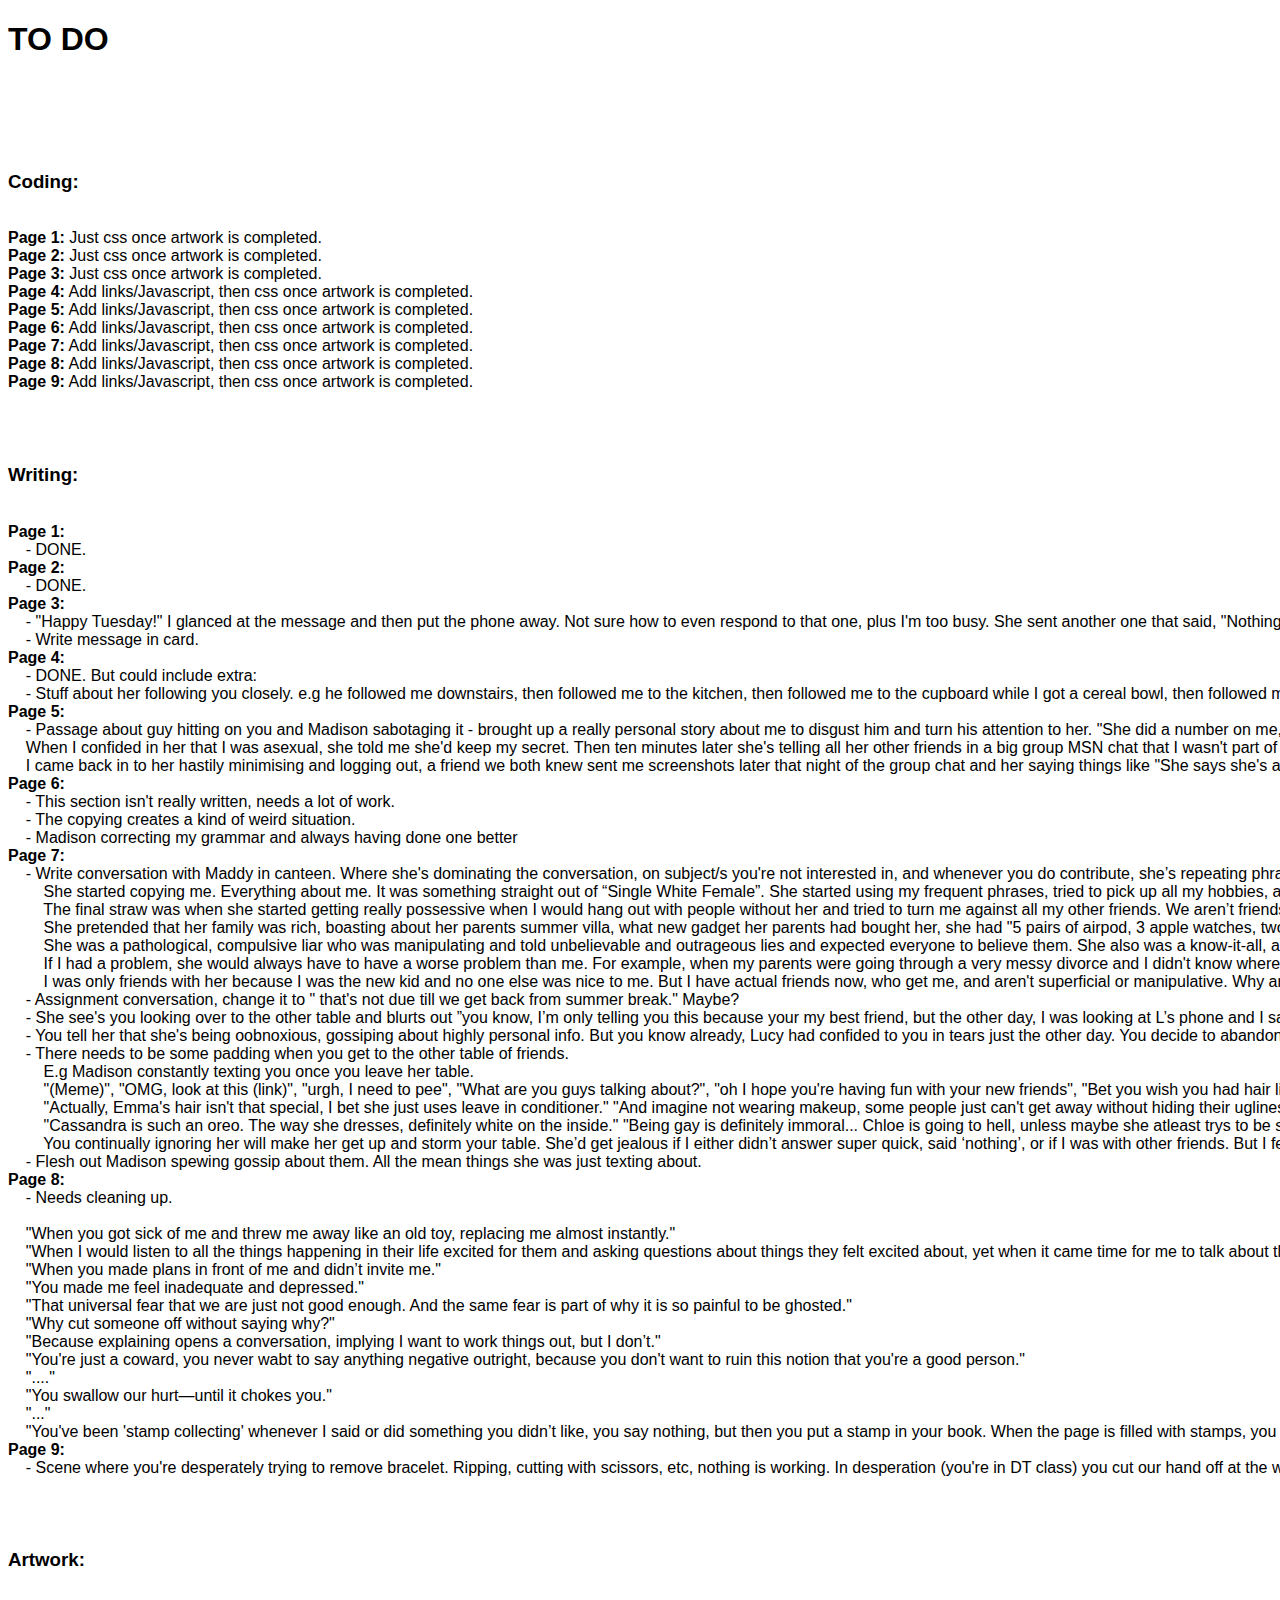
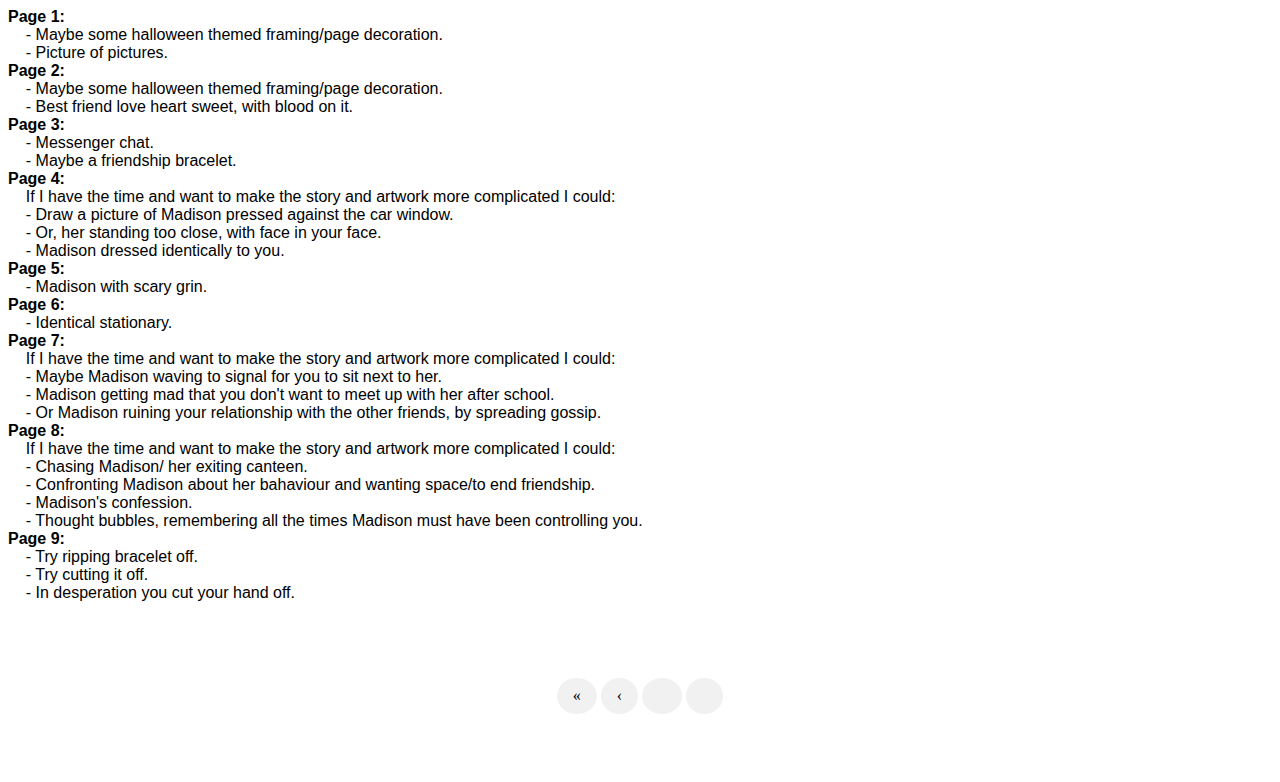
<file: notes.html>
<!DOCTYPE html>
<html lang="en">
<head>
    <meta charset="UTF-8">
    <meta http-equiv="X-UA-Compatible" content="IE=edge">
    <meta name="viewport" content="width=device-width, initial-scale=1.0">
    <title>Page 11</title>
    <link rel="stylesheet" href="./assets/css/notes.css">

</head>
<body>
<pre style="font-family: Helvetica;">
<h1>TO DO</h1>



<h3>Coding:</h3>
<b>Page 1:</b> Just css once artwork is completed.
<b>Page 2:</b> Just css once artwork is completed.
<b>Page 3:</b> Just css once artwork is completed.
<b>Page 4:</b> Add links/Javascript, then css once artwork is completed.
<b>Page 5:</b> Add links/Javascript, then css once artwork is completed.
<b>Page 6:</b> Add links/Javascript, then css once artwork is completed.
<b>Page 7:</b> Add links/Javascript, then css once artwork is completed.
<b>Page 8:</b> Add links/Javascript, then css once artwork is completed.
<b>Page 9:</b> Add links/Javascript, then css once artwork is completed.



<h3>Writing:</h3>
<b>Page 1:</b> 
    - DONE.
<b>Page 2:</b> 
    - DONE.
<b>Page 3:</b>
    - "Happy Tuesday!" I glanced at the message and then put the phone away. Not sure how to even respond to that one, plus I'm too busy. She sent another one that said, "Nothing?? You're avoiding me now?? I thought we were friends!". "Sorry I'm just running late and need to get ready"
    - Write message in card.
<b>Page 4:</b> 
    - DONE. But could include extra:
    - Stuff about her following you closely. e.g he followed me downstairs, then followed me to the kitchen, then followed me to the cupboard while I got a cereal bowl, then followed me to the spoon drawer, then followed me to the cereal cupboard, then followed me to the fridge, then followed me to the kitchen table.
<b>Page 5:</b>
    - Passage about guy hitting on you and Madison sabotaging it - brought up a really personal story about me to disgust him and turn his attention to her. "She did a number on me, made me feel inadequate, awkward, unattractive”. 
    When I confided in her that I was asexual, she told me she'd keep my secret. Then ten minutes later she's telling all her other friends in a big group MSN chat that I wasn't part of whilst I'm on the toilet in the other room. 
    I came back in to her hastily minimising and logging out, a friend we both knew sent me screenshots later that night of the group chat and her saying things like "She says she's asexual lol that just means virgin" and "We should pay the boys to rape her lol she won't be very asexual then". I still have the screenshots somewhere.
<b>Page 6:</b> 
    - This section isn't really written, needs a lot of work.
    - The copying creates a kind of weird situation.  
    - Madison correcting my grammar and always having done one better
<b>Page 7:</b>
    - Write conversation with Maddy in canteen. Where she's dominating the conversation, on subject/s you're not interested in, and whenever you do contribute, she’s repeating phrases you say, quickly backtracking and changing her opinions to match yours, and copying your mannerisms. 
        She started copying me. Everything about me. It was something straight out of “Single White Female”. She started using my frequent phrases, tried to pick up all my hobbies, and started dressing *exactly* like me. 
        The final straw was when she started getting really possessive when I would hang out with people without her and tried to turn me against all my other friends. We aren’t friends anymore, but everyone tells me she’s still obsessed with me and talks about how I abandoned her to anyone who will listen.
        She pretended that her family was rich, boasting about her parents summer villa, what new gadget her parents had bought her, she had "5 pairs of airpod, 3 apple watches, two ipads." she just kept them at home. 
        She was a pathological, compulsive liar who was manipulating and told unbelievable and outrageous lies and expected everyone to believe them. She also was a know-it-all, and used fake facts to make it seem like she was right.
        If I had a problem, she would always have to have a worse problem than me. For example, when my parents were going through a very messy divorce and I didn't know where I was going to live, she started with all the "my parents hit me" crap and always had to be one up.
        I was only friends with her because I was the new kid and no one else was nice to me. But I have actual friends now, who get me, and aren't superficial or manipulative. Why are we still friends.
    - Assignment conversation, change it to " that's not due till we get back from summer break." Maybe?
    - She see's you looking over to the other table and blurts out ”you know, I’m only telling you this because your my best friend, but the other day, I was looking at L’s phone and I saw that she had been googling how to get rid of a smelly vaginal discharge! oh my gosh! Isn’t that disgusting?! Can you imagine?!”
    - You tell her that she's being oobnoxious, gossiping about highly personal info. But you know already, Lucy had confided to you in tears just the other day. You decide to abandon Madison, you've had enough.
    - There needs to be some padding when you get to the other table of friends. 
        E.g Madison constantly texting you once you leave her table.
        "(Meme)", "OMG, look at this (link)", "urgh, I need to pee", "What are you guys talking about?", "oh I hope you're having fun with your new friends", "Bet you wish you had hair like Emma's", "Maybe you should look into getting Keratine treatment. It'll do wonders for your kinks" (because you're ignoring her) 
        "Actually, Emma's hair isn't that special, I bet she just uses leave in conditioner." "And imagine not wearing makeup, some people just can't get away without hiding their ugliness" "Chloe has really crooked teeth, don't you think?" "Harper walks like a lesbian" "And Lucy probably has lice because she keeps scratching her head". 
        "Cassandra is such an oreo. The way she dresses, definitely white on the inside." "Being gay is definitely immoral... Chloe is going to hell, unless maybe she atleast trys to be straight" 
        You continually ignoring her will make her get up and storm your table. She’d get jealous if I either didn’t answer super quick, said ‘nothing’, or if I was with other friends. But I felt dread every time their message icon popped up.
    - Flesh out Madison spewing gossip about them. All the mean things she was just texting about.  
<b>Page 8:</b>
    - Needs cleaning up.

    "When you got sick of me and threw me away like an old toy, replacing me almost instantly."
    "When I would listen to all the things happening in their life excited for them and asking questions about things they felt excited about, yet when it came time for me to talk about things I felt excited about going on in my life they would brush it off and keep talking about themselves."
    "When you made plans in front of me and didn’t invite me."
    "You made me feel inadequate and depressed."
    "That universal fear that we are just not good enough. And the same fear is part of why it is so painful to be ghosted."
    "Why cut someone off without saying why?"
    "Because explaining opens a conversation, implying I want to work things out, but I don’t."
    "You're just a coward, you never wabt to say anything negative outright, because you don't want to ruin this notion that you're a good person."
    "...."
    "You swallow our hurt—until it chokes you."
    "..."
    "You've been 'stamp collecting' whenever I said or did something you didn’t like, you say nothing, but then you put a stamp in your book. When the page is filled with stamps, you slam it shut and throw the book at them."  
<b>Page 9:</b>
    - Scene where you're desperately trying to remove bracelet. Ripping, cutting with scissors, etc, nothing is working. In desperation (you're in DT class) you cut our hand off at the wrist.
  

    
<h3>Artwork:</h3>
<b>Page 1:</b> 
    - Maybe some halloween themed framing/page decoration.
    - Picture of pictures.
<b>Page 2:</b>
    - Maybe some halloween themed framing/page decoration.
    - Best friend love heart sweet, with blood on it.
<b>Page 3:</b> 
    - Messenger chat.
    - Maybe a friendship bracelet.
<b>Page 4: </b>
    If I have the time and want to make the story and artwork more complicated I could:
    - Draw a picture of Madison pressed against the car window. 
    - Or, her standing too close, with face in your face.
    - Madison dressed identically to you.
<b>Page 5:</b> 
    - Madison with scary grin.
<b>Page 6:</b>
    - Identical stationary.
<b>Page 7:</b>
    If I have the time and want to make the story and artwork more complicated I could:
    - Maybe Madison waving to signal for you to sit next to her.
    - Madison getting mad that you don't want to meet up with her after school.
    - Or Madison ruining your relationship with the other friends, by spreading gossip. 
<b>Page 8:</b>  
    If I have the time and want to make the story and artwork more complicated I could:
    - Chasing Madison/ her exiting canteen.
    - Confronting Madison about her bahaviour and wanting space/to end friendship.
    - Madison's confession.
    - Thought bubbles, remembering all the times Madison must have been controlling you.
<b>Page 9: </b>
    - Try ripping bracelet off.
    - Try cutting it off.
    - In desperation you cut your hand off.
</pre>

<footer>
        <a href="./p1.html" class="button first round">&#171;</a>
        <a href="./p11.html" class="button previous round">&#8249;</a>
        <a href="" class="blank round">&#171;</a> 
        <a href="" class="blank round">&#8249;</a> 
</footer>  
</body>
</html>
</file>
<file: assets/css/notes.css>
footer {
  padding: 60px;
  text-align:center;
}

.button {
    text-decoration: none;
    display: inline-block;
}
  
.button:hover {
  background-color: #ddd;
  color: black;
}
  
.blank {
  text-decoration: none;
  display: inline-block;
  background-color: #f1f1f1;
  color: #f1f1f1;
  cursor: default;
}
  
.previous {
  background-color: #f1f1f1;
  color: black;
}
  
.next {
  background-color: #f1f1f1;
  color: black;
}
  
.first {
  background-color: #f1f1f1;
  color: black;
}
  
.last {
  background-color: #f1f1f1;
  color: black;
}
  
.round {
  border-radius: 50%;
  padding: 9px 16px;
}
</file>
